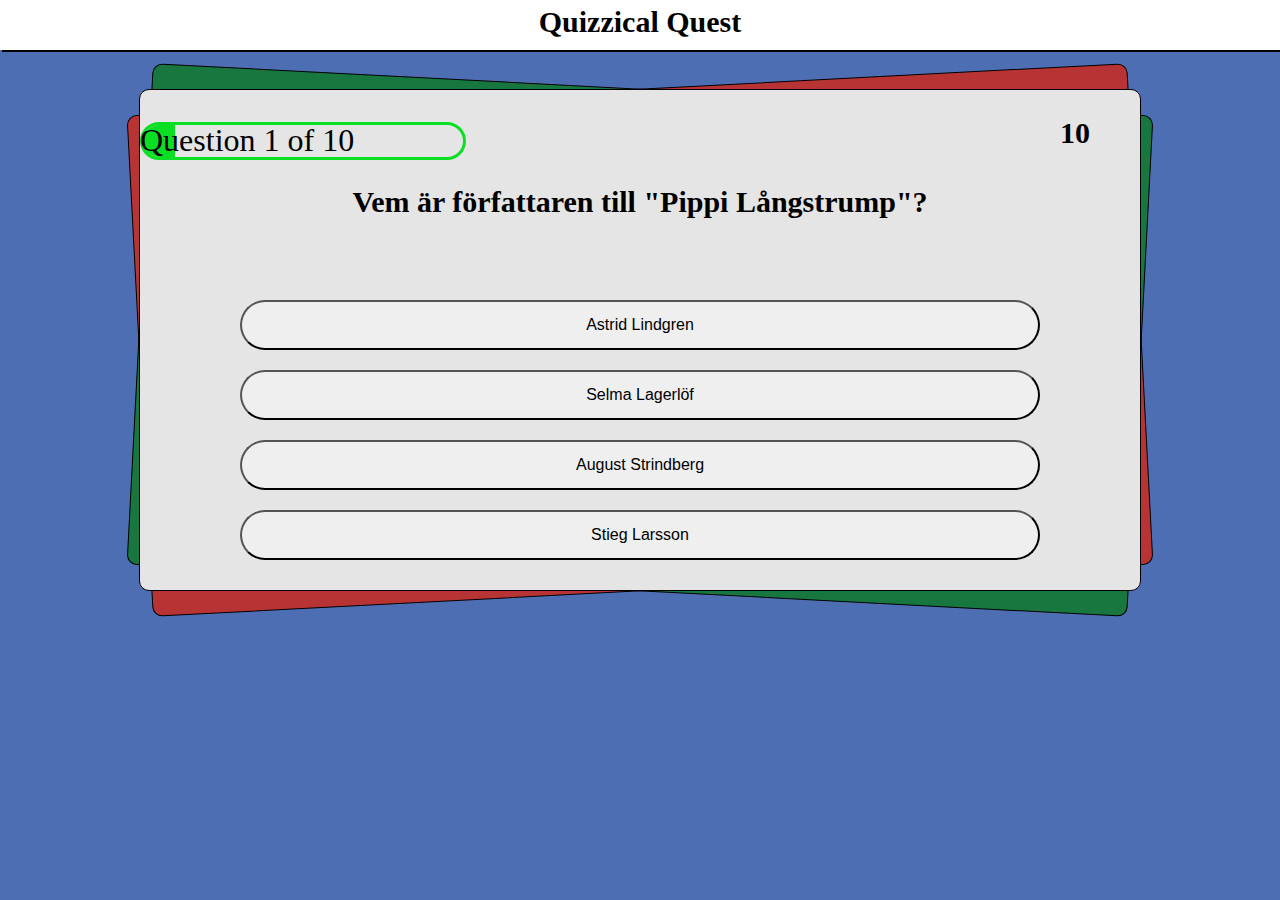
<file: quizGame.html>
<!DOCTYPE html>
<html lang="en">

<head>
    <meta charset="UTF-8">
    <meta name="viewport" content="width=device-width, initial-scale=1.0">
    <title>Quizkampen</title>
    <link rel="stylesheet" href="styles/styles.css">
    <audio id="correctSound" src="sound/correct.mp3"></audio>
    <audio id="incorrectSound" src="sound/incorrect.mp3"></audio>
    <audio id="timesUpSound" src="sound/times up.mp3"></audio>

</head>

<body>
        <div id="h1Start">
            <h1>Quizzical Quest</h1>
        </div>

    <div class="box" id="box1">
        <div id="hud">
            <div class="progress">
                <p id="progressText"></p>
                
                <h1 id="timer">
                    10
                </h1>
            </div>
            <div id="progressBar">
                <div id="progressBarFull"></div>
            </div>

            <div class="hud-item">
                <div>
                    <h1 id="question"> question</h1>
                </div>
            </div>
          
            <div id="restartContainer" style="display: none;">
                <button id="restartButton" >Spela igen</button>
            </div>
            <div id="gameResultContainer">
                <h1 id = "gameResult"></h1>
            </div>

        </div>

        <div class="options">
            <button class="btn" onclick="checkAnswer(0)">Answer 1</button>
            <button class="btn" onclick="checkAnswer(1)">Answer 2</button>
            <button class="btn" onclick="checkAnswer(2)">Answer 3</button>
            <button class="btn" onclick="checkAnswer(3)">Answer 4</button>
        </div>
    </div>

    <div class="box" id="box2"></div>
    <div class="box" id="box3"></div>

    <script src="scripts/questions.js"></script>
    <script src="scripts/script.js" ></script>
</body>

</html>
</file>
<file: styles/styles.css>
#h1Start {
    position: relative;
    width: 100%;
    height: 50px;
    background-color: white;
    box-shadow: 2px 2px;
}

h1 {
    text-align: center;
    font-size: 30px;
    margin-top: 5px;
}

body {
    position: relative;
    margin: 0px;
    display: flex;
    flex-direction: column;
    justify-content: center;
    align-items: center;
    box-sizing: border-box;
    background-color: rgb(78, 110, 180);
}

#question {
    font-size: 30px;
    margin-bottom: 200px;
}


.options {
    display: flex;
    flex-direction: column;
    align-items: center;
    margin-left: auto;
    margin-right: auto;
    margin-top: -300px; 
}

.btn {
    margin: 10px;
    width: 800px;
    height: 50px;
    font-size: 16px;
    border-radius:100px;
    margin-left: auto;
    margin-right: auto;
}
#hud{
    width: 100%;
    height: 100%;
}
.hud-item {
    width: 80%;
    margin: 20px auto 0; /* Adjust the margin-top as needed */
    display: flex;
    flex-direction: column;
    align-items: center;
    justify-content: center;
}

#timer{
    text-align: right;
    margin-top:  -75px;
    margin-right: 50px; 
}
#progressText{
    text-align: left;   
    font-size: 2rem;
    
}

#progressBar{
    width: 20rem;
    height: 2rem;
    border: 0.2rem solid rgb(11, 223, 36);
    border-radius: 50px;
    overflow: hidden;
}
.progress{
    width: 100%;
    height: 0%;
}
#progressBarFull{
    height: 100%;
    background: rgb(11,223,36);
    width: 0%;
}
.btn:hover{
    cursor:pointer;
    box-shadow: 0 0.4rem 1.4rem 0 rgba(6,103,247,0.5);
    transform: scale(1.02);
    transform: transform 100ms;
}
.correct {
    background-color: green;
}
.incorrect {
    background-color: red;
}
.box-container {
    position: relative;
}
.box {
    position: absolute;
    border: 1px solid black;
    border-radius: 8px;
    display: flex;
    flex-direction: column;
    align-items: center;
    margin-bottom:-340px;
    text-align: center;
    border-radius: 10px;
    width: 1000px;
    height: 500px;
    left: 0;
    right: 0;
    top: 680%;
    bottom: 30%;
    margin: auto;
    margin-left: auto;
    margin-right: auto;
}
.mainBox{
    align-items: center;
    text-align: center;
    justify-content: center;
}
#box1 {
    background-color: rgb(230, 229, 229);
    z-index: 3;
}
#box2 {
    background-color: #17773f;
    z-index: 2;
    transform: rotateZ(3deg);
}
#box3 {
    background-color: rgb(184, 52, 52);
    z-index: 1;
    transform: rotateZ(-3deg);
}
#restartButton:hover{
    cursor:pointer;
    box-shadow: 0 0.4rem 1.4rem 0 rgba(6,103,247,0.5);
    transform: scale(1.02);
    transform: transform 100ms;
}
#restartContainer{
    margin-top: -100px;
}
#restartButton{
    width: 50%;
    height: 50px;
    border-radius: 100px;
    font-size: 40px;     
}
#gameResultContainer{
    width: 100%;
    align-items: center;
    justify-content: center;
    margin-top: -200px; 
}
#gameResult{
    font-size: 60px;
}




@media screen and (max-width:430px) { /*mobil*/
    #h1Start {
        height: 70px;
    }
    h1 {
        font-size: 40px;
        margin-top: 5px;
    }
    #question {
        font-size: 20px;
        margin-bottom: -250px;
    }
    .options {
        margin-top: 400px; 
        width: 90%;
    }
    .btn {
        margin: 10px;
        width: 100%;
        height: 50px;
        font-size: 16px;
    }
    .hud-item {
        margin: 50px auto 0; 
    }
    #timer{
        margin-top:  -60px;
        margin-right: 30px;
        font-size: 30px;
    }
    #progressText{
        margin-top: 270px;
        margin-left: 10px;
        text-align: left;
        font-size: 28px;
    }
    
    #progressBar{
        width: 100%;
        height: 2rem;
        margin-top: -100px;
    }
    .progress{
        width: 100%;
        height: 100px;
        align-items: left;
    }
    #progressBarFull{
        height: 100%;
        width: 0%;
    }
    .box {
        width: 90%;
        margin-top: -60px;
        
        display: flex;
        justify-content: center;
        height: 200px;
        top: 350%;
        bottom: 30%;
    }
    #restartContainer{
        margin-top: -50px;
    }
    #restartButton{
        width: 70%;
        height: 50px;
        border-radius: 100px;
        font-size: 25px;
    }
    #gameResultContainer{
        width: 100%;
        align-items: center;
        justify-content: center;
        margin-top: -100px; 
    }
    #gameResult{
        font-size: 22px;
    }
}



@media screen and (min-width: 760px) and (max-width:820px) { /*ipad small*/
    #h1Start {
        height: 70px;
        width: 100%;
    }
    h1 {
        font-size: 50px;
        margin-top: 5px;
    }
    #question {
        font-size: 40px;
        margin-bottom: 400px;
    }
    .options {
        margin-top: 60px; 
        width: 90%;
    }
    .btn {
        margin: 15px;
        width: 100%;
        height: 80px;
        font-size: 25px;
        border-radius:100px;
    }
    #hud{
        width: 100%;
        height: 100%;
    }
    .hud-item {
        width: 80%;
        margin: 30px auto 0; 
    }
    #timer{
        margin-top: -67px;
        margin-left:0px;
        font-size: 30px;
    }
    #progressText{
        margin-top: 30px;
        margin-left: 10px;
    }
    
    #progressBar{
        width: 60%;
        height: 2rem;
        margin-top: -100px;
    }
    .progress{
        width: 100%;
        height: 100px;
        align-items: left;
    }
    #progressBarFull{
        height: 100%;
        width: 0%;
    }
    .box {
        width: 90%;
        margin-bottom: 40px;
        height: 400px;
        top: 800%;
        bottom: 30%;
    }
    #restartContainer{
        margin-top: -400px;
    }
    #restartButton{
        width: 70%;
        height: 50px;
        border-radius: 100px;
        font-size: 35px;
    }
    #gameResultContainer{
        width: 100%;
        margin-top: -150px; 
    }
    #gameResult{
        font-size: 40px;
    }
}

    @media screen and (min-width: 900px) and (max-width:1025px) { /*ipad big*/
        #h1Start {
            height: 70px;
            width: 100%;
        }
        h1 {
            font-size: 50px;
            margin-top: 5px;
        }
        #question {
            font-size: 50px;
            margin-bottom: 400px;
        }
        .options {
            margin-top: 100px; 
            width: 90%;
        }
        .btn {
            margin: 25px;
            width: 100%;
            height: 100px;
            font-size: 30px;
            border-radius:100px;
        }
        .hud-item {
            width: 80%;
            margin: 30px auto 0; 
        }
        #timer{
            margin-top: -67px;
            margin-left:20%;
            font-size: 30px;
        }
        #progressText{
            margin-top: 50px;
            margin-left: 10px;
        }
        
        #progressBar{
            width: 60%;
            height: 2rem;
            margin-top: -100px;
        }
        .progress{
            width: 100%;
            height: 100px;
        }
        #progressBarFull{
            height: 100%;
            width: 0%;
        }
        .box {
            width: 90%;
            margin-bottom: 40px;
            height: 400px;
            top: 800%;
            bottom: 30%;
        }
        #restartContainer{
            margin-top: -400px;
        }
        #restartButton{
            height: 50px;
            border-radius: 100px;
            font-size: 40px;
        }
        #gameResultContainer{
            width: 100%;
            margin-top: -150px; 
        }
        #gameResult{
            font-size: 50px;
        }
    }



    
    @media screen and (min-width: 1600px) and (max-width:1920px) { /*stor datorskärm*/
        #h1Start {
            height: 70px;
            width: 100%;
        }
        h1 {
            font-size: 50px;
            margin-top: 5px;
        }
        #question {
            font-size: 50px;
            margin-bottom: 400px;
        }
        .options {
            margin-top: 40px; 
            width: 90%;
        }
        .btn {
            margin: 15px;
            width: 100%;
            height: 100px;
            font-size: 30px;
            border-radius:100px;
        }
        .hud-item {
            width: 80%;
            margin: 30px auto 0; 
        }
        #timer{
            margin-top: -67px;
            margin-left:-40%;
            font-size: 30px;
        }
        #progressText{
            margin-top: 50px;
            margin-left: 10px;
        }
        
        #progressBar{
            width: 30%;
            height: 2rem;
            margin-top: -100px;
        }
        .progress{
            width: 100%;
            height: 100px;
        }
        #progressBarFull{
            height: 100%;
            width: 0%;
        }
        .box {
            width: 90%;
            margin-bottom: 40px;
            height: 400px;
            top: 800%;
            bottom: 30%;
        }
        #restartContainer{
            margin-top: -400px;
        }
        #restartButton{
            height: 50px;
            border-radius: 100px;
            font-size: 40px;
        }
        #gameResultContainer{
            width: 100%;
            margin-top: -150px; 
        }
        #gameResult{
            font-size: 50px;
        }
    }
</file>
